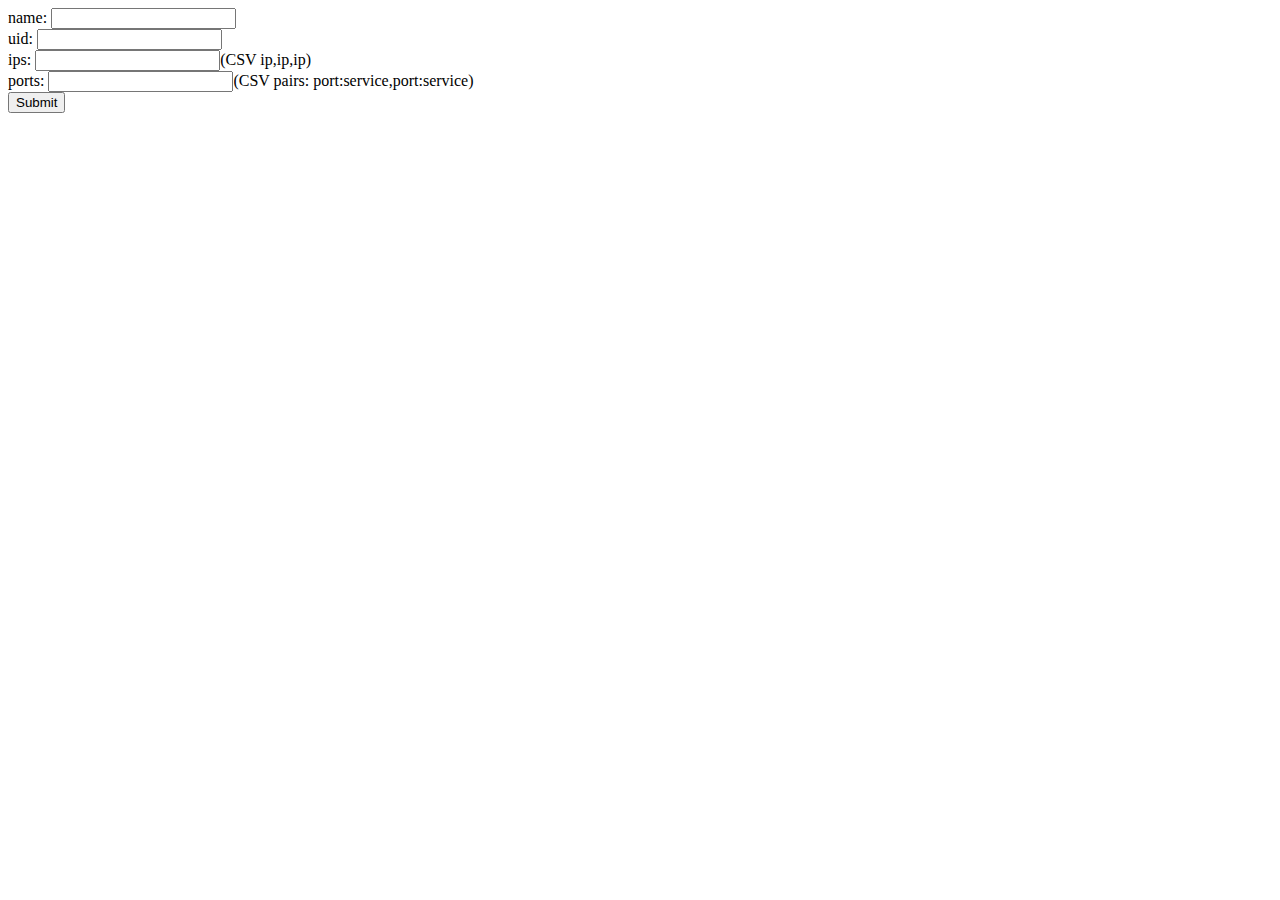
<file: Infrastructure/resources/post.html>
<html>
<body>
<form method="post" action="http://tele.glenmurphy.com/submit.php">
name: <input type="text" name="name" /><br />
uid: <input type="text" name="uid" /><br />
ips: <input type="text" name="ips" />(CSV ip,ip,ip)<br />
ports: <input type="text" name="ports" />(CSV pairs: port:service,port:service)<br />
<input type="submit" />
</form>
</body>
</html>
</file>
